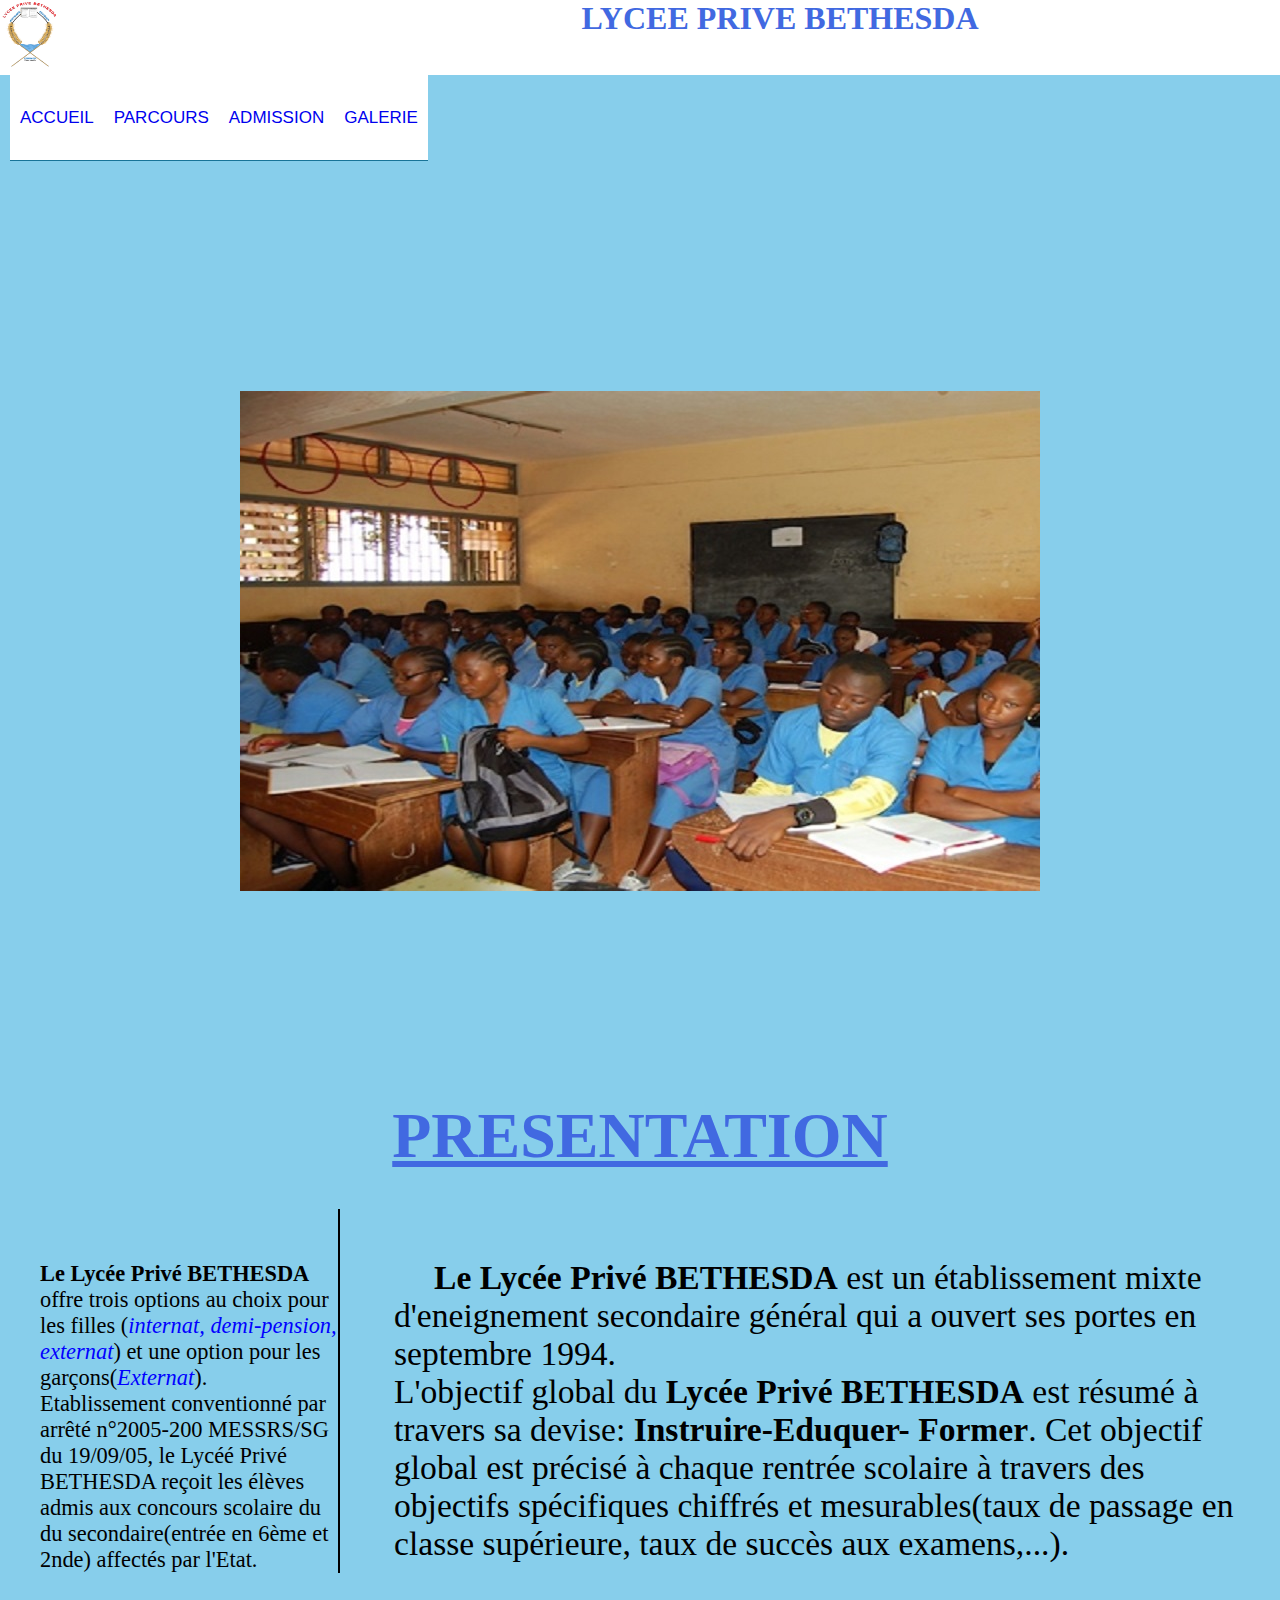
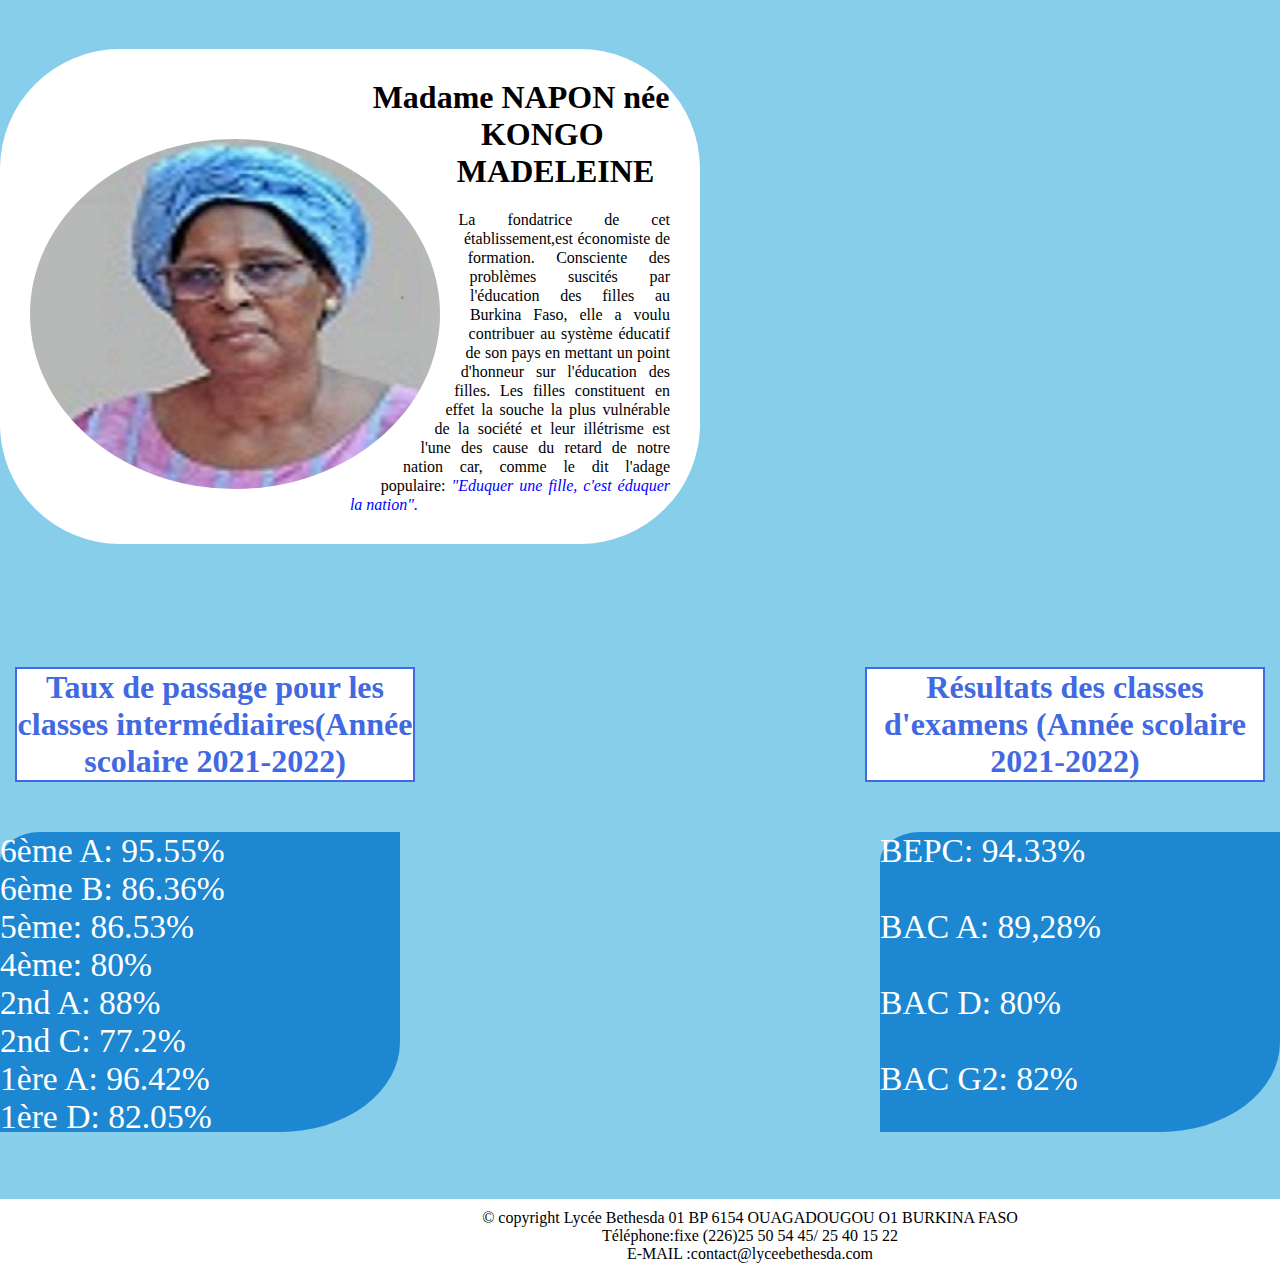
<file: index.html>
<html>
<head><title>Lycee Technique</title>
<link rel="stylesheet" type="text/css" href="parc.css">
<link rel="stylesheet" type="text/css" href="menu.css">
</head>
<body>
 <div>
     <header class="Header">    
                   
                   <div class="logo">
                         <img src="LyceeBet.jpg" alt="logo du Lycee">
                    </div>
                  <div><h1> LYCEE PRIVE BETHESDA</h1>
                  </div>
     </header>
          <nav> <ul id="menu main">
               <li><a href="index.html">ACCUEIL</a></li>
              <li><a href="Parcours.html">PARCOURS</a>
             <ul><li><a href="Physique.html">Génie Civil</a></li>
                  <li><a href="Comptabilite.html">Comptabilité</a></li>
                  <li><a href="Parcours.html">Mathématiques</a></li>
                  <li><a href="Parcours.html">Informatique</a></li>
                  <li><a href="Parcours.html">Sécrétariat</a></li>
                  <li><a href="Parcours.html">Agronomie</a></li>
                  <li><a href="Parcours.html">Agriculture</a></li>
              </ul>
              </li>
              <li><a href="Admission.html">ADMISSION</a></li>
              <li><a href="Galerie-Projet.html">GALERIE</a></li>
           </ul> 
         </nav> <br><br><br><br><br><br> <br><br><br><br><br><br> 
                            <div class="slider">
                            </div>

 <br><br><br><br><br><br>
  <h1 class="present"><u> PRESENTATION </u></h1><br><br>
 <div class="general" style="text-indent:40px">
 <aside class="taille1"><br><br>
      <b>Le Lycée Privé BETHESDA</b> offre trois options au choix pour les filles (<i style="color:blue">internat, demi-pension, externat</i>) et une option pour les garçons(<i style="color:blue">Externat</i>).
      Etablissement conventionné par arrêté n°2005-200 MESSRS/SG du 19/09/05, le Lycéé Privé BETHESDA reçoit les élèves admis aux concours scolaire du
      du secondaire(entrée en 6ème et 2nde) affectés par l'Etat.
   </aside>

    <section class="taille2">
     <b>Le Lycée Privé BETHESDA</b> est un établissement mixte d'eneignement  secondaire général qui a ouvert ses portes  en septembre 1994.<br>
    L'objectif global du <b>Lycée Privé BETHESDA</b> est résumé à travers sa devise: <b>Instruire-Eduquer- Former</b>. Cet objectif global est précisé à chaque rentrée
    scolaire à travers des objectifs spécifiques chiffrés et mesurables(taux de passage en classe supérieure, taux de succès aux examens,...).<br>
    
   </section>
 </div><br><br>
  <div class="container" style="border-radius:120px 120px 120px 120px">
                        <div class="circle"></div>
                        <h1 class="titre"><b>Madame NAPON née KONGO MADELEINE</b></h1>
                        <P class="int">La fondatrice de cet établissement,est économiste de formation. Consciente  des problèmes suscités
                            par l'éducation des filles au Burkina Faso, elle a voulu contribuer au système éducatif de son pays
                            en mettant un point d'honneur sur  l'éducation des filles. Les filles constituent en effet  la souche
                            la plus vulnérable de la société et leur illétrisme est l'une des cause du retard de notre nation car,
                            comme le dit l'adage populaire: <i style="color:blue">"Eduquer une fille, c'est éduquer la nation".</i>
                         </P> 
  </div><br><br><br><br><br><br>
   <div class="divP"><h1 style="border:2px solid"> Taux de passage pour les classes intermédiaires(Année scolaire 2021-2022)</h1></div>
<div class="divR"> <h1 style="border:2px solid"> Résultats des classes d'examens (Année scolaire 2021-2022)</h1></div><br><br><br><br><br><br><br><br><br><br>
   <div class="diva"><ul style="list-style:none"><li>6ème A: 95.55%</li>
             <li>6ème B: 86.36%</li> 
              <li> 5ème: 86.53%</li>
              <li>4ème: 80%</li>
              <li>2nd A: 88%</li>
              <li>2nd C: 77.2%</li>
               <li>1ère A: 96.42%</li>
               <li>1ère D: 82.05%</li>
              </ul>
              </div>
 <div class="divre"><ul style="list-style:none">
             <li>BEPC: 94.33%</li><br> 
              <li>BAC A: 89,28%</li><br>
              <li>BAC D: 80%</li><br>
              <li>BAC G2: 82%</li>
              </ul>
              </div><br><br><br><br><br><br><br><br><br><br><br><br><br><br><br><br><br><br><br><br>
 <div style="background-color:#fff;text-align:center;padding:10px;margin-top:7px;width:1500px;"> © copyright Lycée Bethesda 01 BP 6154 OUAGADOUGOU O1 BURKINA FASO <br>Téléphone:fixe (226)25 50 54 45/ 25 40 15 22<br>
 E-MAIL :contact@lyceebethesda.com</div> 
        </div>
</div>
</body>
</html>
</file>
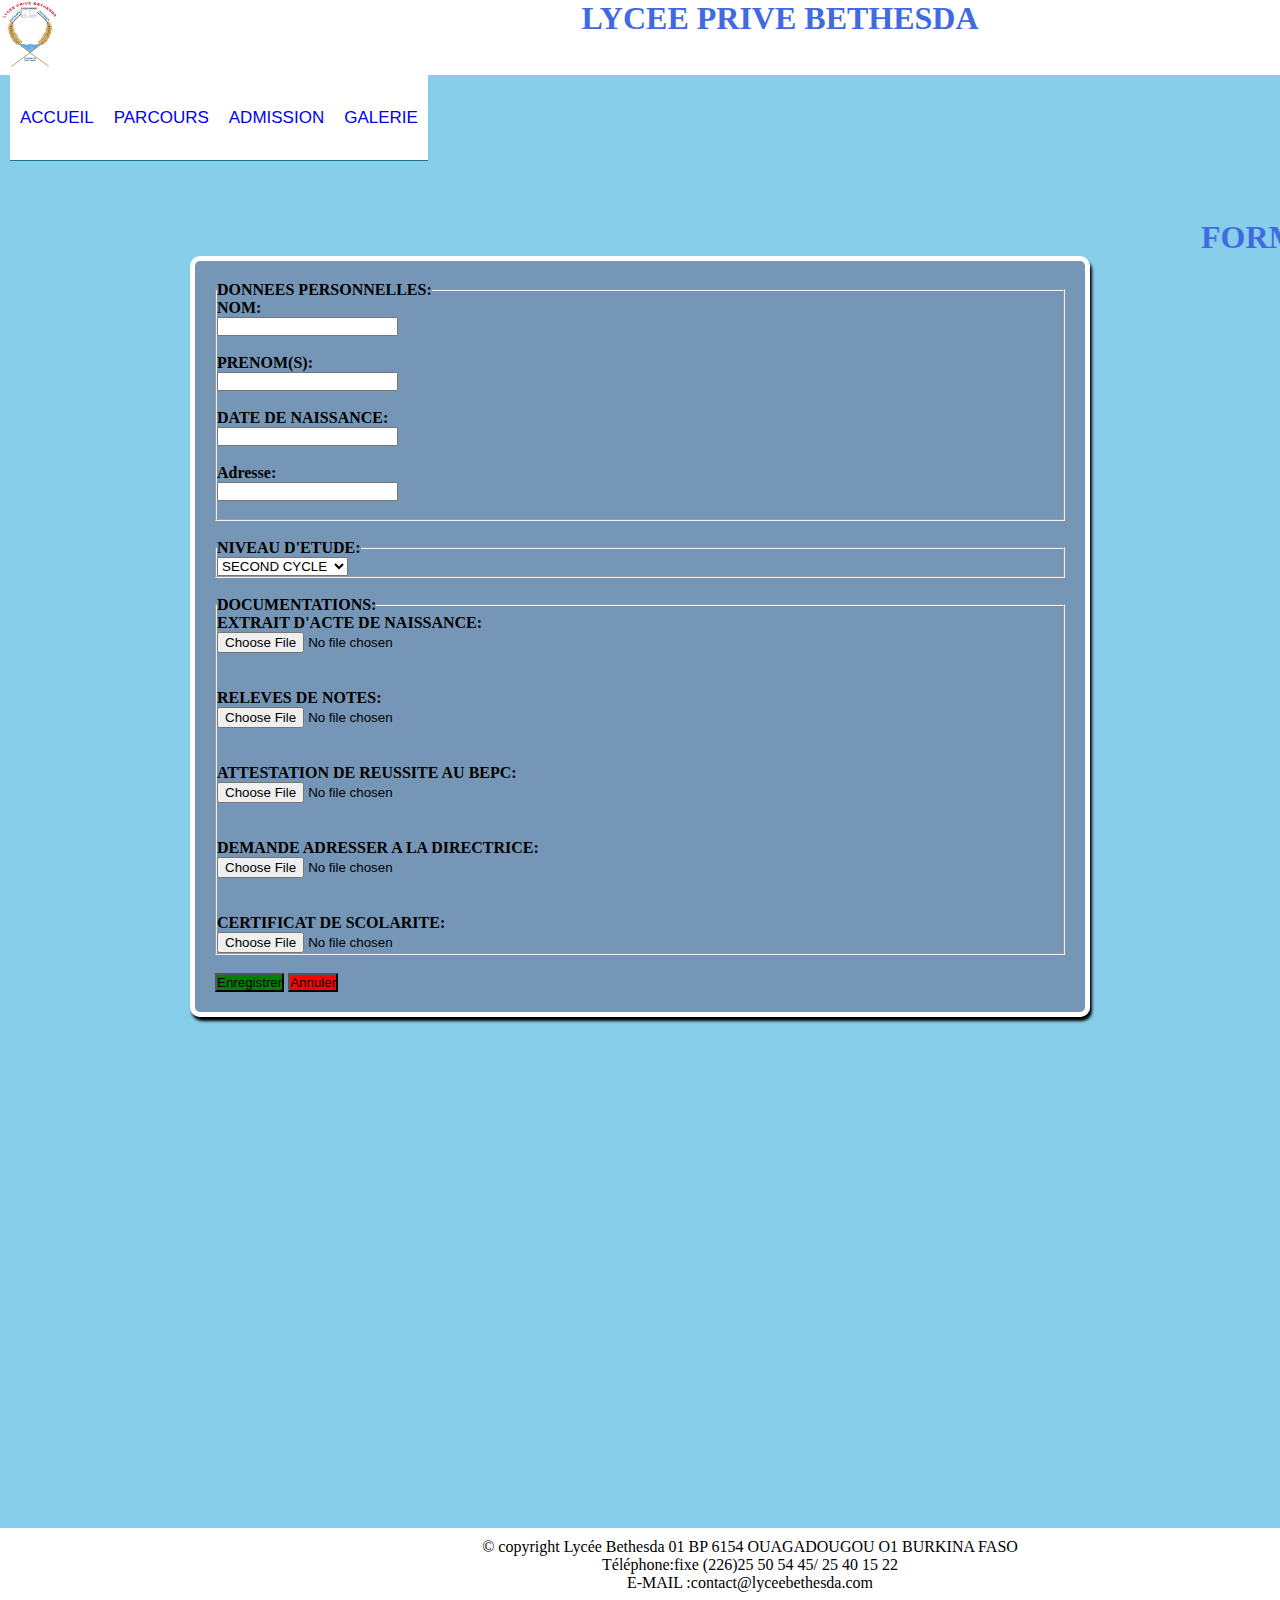
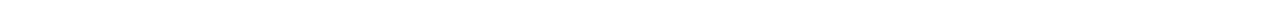
<file: Admission.html>
<html>
   <head><title>Projet_Admission</title>
        <link rel="stylesheet" type="text/css" href="parc.css">
        <link rel="stylesheet" type="text/css" href="menu.css">
        <link rel="stylesheet" type="text/css" href="formProj.css"> 
    </head>
   <body>
        <header class="Header">    
                   <div class="logo">
                         <img src="LyceeBet.jpg" alt="logo du Lycee">
                    </div>
                  <div><h1> LYCEE PRIVE BETHESDA</h1>
                  </div>
     </header>
          <nav> <ul id="menu main">
               <li><a href="index.html">ACCUEIL</a></li>
              <li><a href="Parcours.html">PARCOURS</a>
             <ul><li><a href="Physique.html">Génie Civil</a></li>
                  <li><a href="Comptabilite.html">Comptabilité</a></li>
                  <li><a href="Parcours.html">Mathématiques</a></li>
                  <li><a href="Parcours.html">Informatique</a></li>
                  <li><a href="Parcours.html">Sécrétariat</a></li>
                  <li><a href="Parcours.html">Agronomie</a></li>
                  <li><a href="Parcours.html">Agriculture</a></li>
              </ul>
              </li>
              <li><a href="Admission.html">ADMISSION</a></li>
              <li><a href="Galerie-Projet.html">GALERIE</a></li>
           </ul> 
         </nav><br><br><br><br><br><br><br><br>
        <marquee behavior="alternate"><P><h1>FORMULAIRE D'ADMISSION</h1></P></marquee>
    <div class="page">
   <fieldset>
   <legend><b>DONNEES PERSONNELLES:</b></legend>
   <form action="/action_page php">
   <label for="fname"><b>NOM:</b></label><br>
       <input type="text" id="fname" name="fname" value=""><br><br>
   <label for="fname"><b>PRENOM(S):</b></label><br>
       <input type="text" id="iname" name="iname" value=""><br><br>
   <label for="age"><b>DATE DE NAISSANCE:</b></label><br>
       <input type="text" id="age" name="age" ><br><br>
   <label for="adresse"><b>Adresse:</b></label><br>
       <input type="text" id="adresse" name="adresse" required><br><br> 
   </fieldset></br>
   <fieldset>
   <legend><b>NIVEAU D'ETUDE:</b></legend>
   <form action="/action_page php">
    <select size=1 name="choix"> <!--select size=1 name="choix" multiple-->
       <OPTION selected>PRIMAIRE</OPTION>
       <OPTION selected>PREMIER CYCLE</OPTION>
       <OPTION selected>SECOND CYCLE</OPTION>
       </select>
   </fieldset></br>
 <fieldset>
   <legend><b>DOCUMENTATIONS:</b></legend>
   <form >
 <label for="fname"><b>EXTRAIT D'ACTE DE NAISSANCE:</b></label>
       <br> <input type="file" accept="fichier pdf "/><br><br><br>
 <label for="fname"><b>RELEVES DE NOTES:</b></label>
      <br><input type="file" accept="fichier pdf "/><br><br><br>
 <label for="fname"><b>ATTESTATION DE REUSSITE AU BEPC:</b></label>
      <br><input type="file" accept="fichier pdf "/><br><br><br>
 <label for="fname"><b>DEMANDE ADRESSER A LA DIRECTRICE:</b></label>
       <br><input type="file" accept="fichier pdf "/><br><br><br>
 <label for="fname"><b>CERTIFICAT DE SCOLARITE:</b></label>
       <br> <input type="file" accept="fichier pdf "/><br>
   </fieldset></br>
   <input type="submit" value="Enregistrer" style="background-color:green">

          <input type="reset" value="Annuler" style="background-color:red">
   </form>
    </div><br><br><br><br><br><br><br><br><br><br> <br><br><br><br><br><br><br><br><br> <br><br><br><br><br><br><br><br><br> 
<div style="background-color:#fff;text-align:center;padding:10px;margin-top:7px;width:1500px;"> © copyright Lycée Bethesda 01 BP 6154 OUAGADOUGOU O1 BURKINA FASO <br>Téléphone:fixe (226)25 50 54 45/ 25 40 15 22<br>
 E-MAIL :contact@lyceebethesda.com</div>
   </body>
</html>
</file>
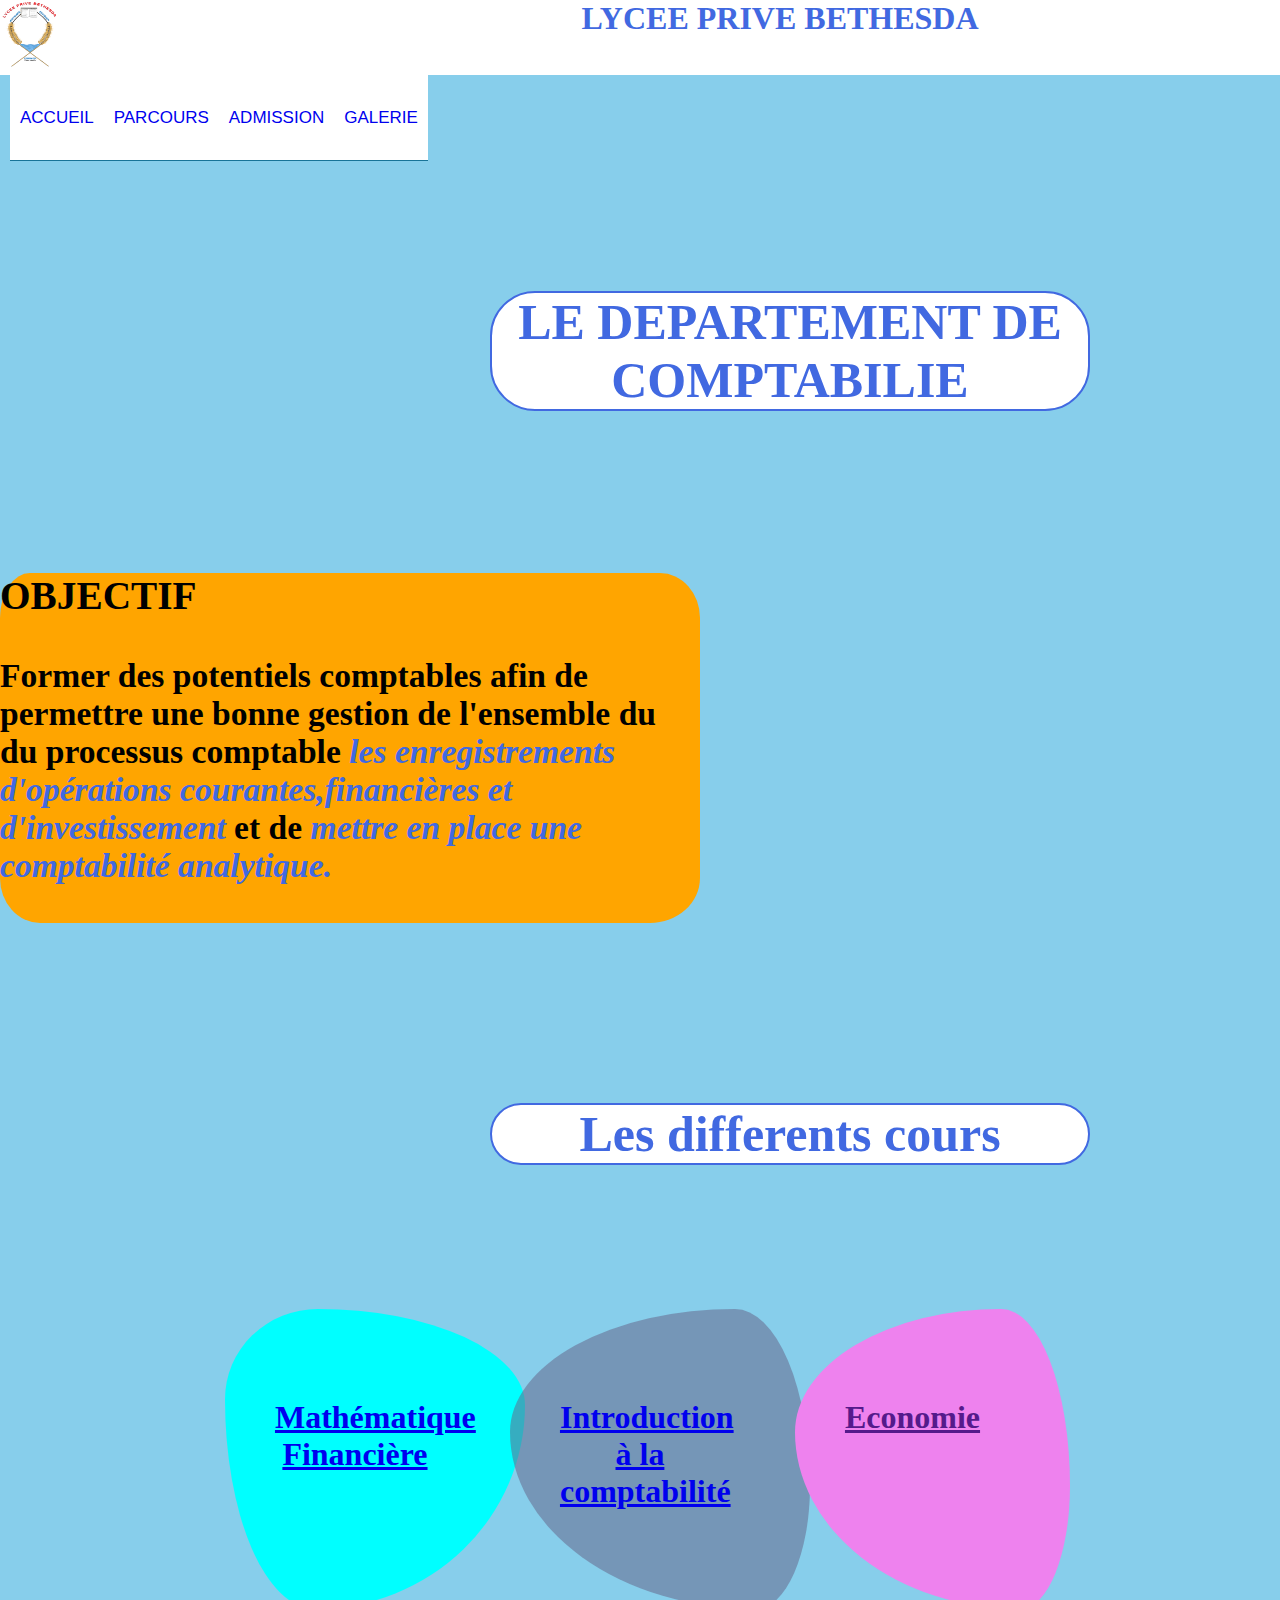
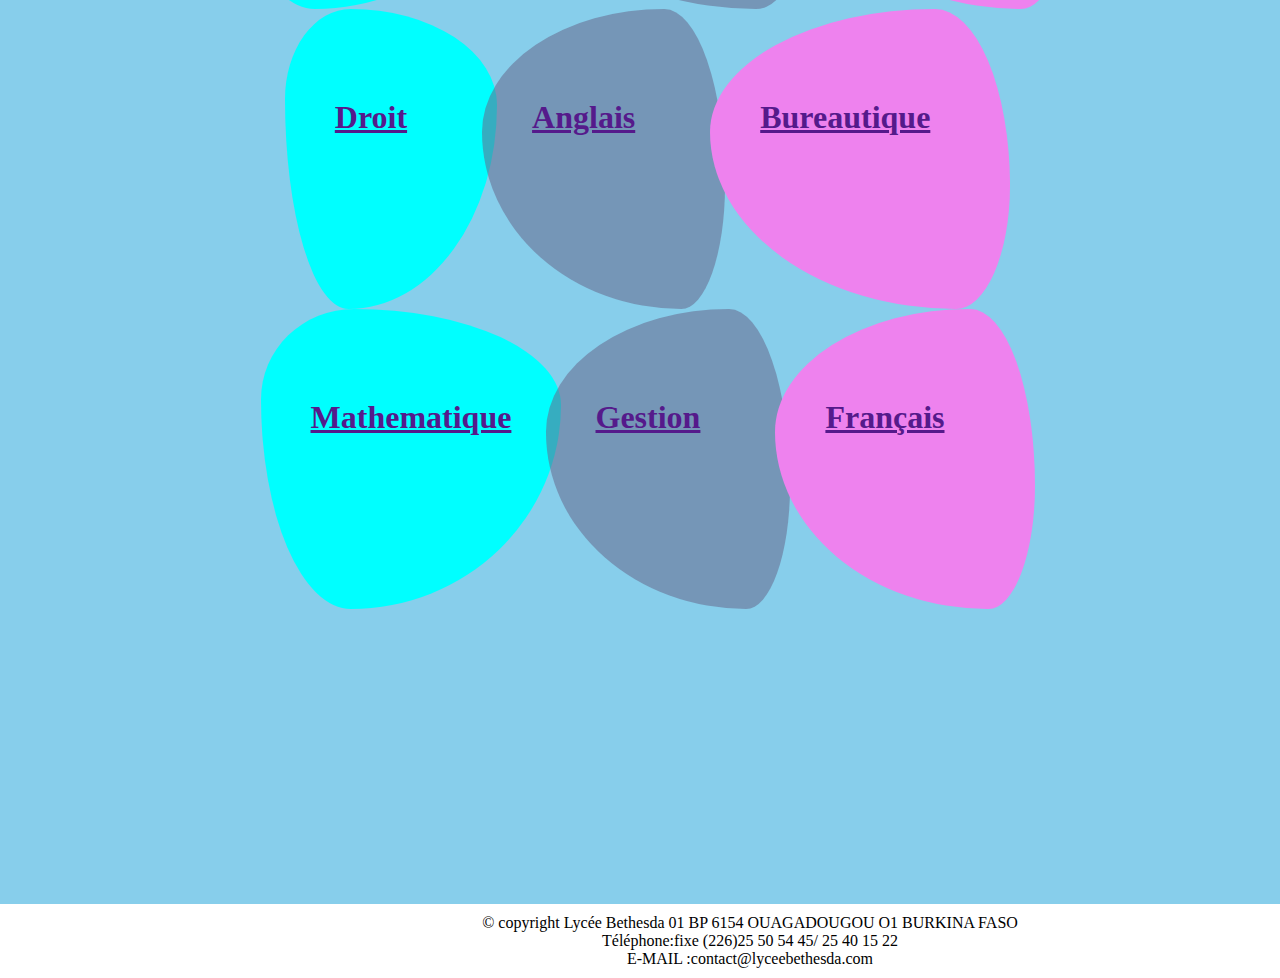
<file: Comptabilite.html>
<html>
<head><title>Comptabilite_Projet</title>
<link rel="stylesheet" type="text/css" href="parc.css">
<link rel="stylesheet" type="text/css" href="menu.css">
<link rel="stylesheet" type="text/css" href="Compta.css">
</head>
<body>
<div >
     <header class="Header">    
                   
                   <div class="logo">
                         <img src="LyceeBet.jpg" alt="logo du Lycee">
                    </div>
                  <div><h1> LYCEE PRIVE BETHESDA</h1>
                  </div>
     </header>
          <nav> <ul id="menu main">
               <li><a href="index.html">ACCUEIL</a></li>
              <li><a href="Parcours.html">PARCOURS</a>
             <ul><li><a href="Physique.html">Génie Civil</a></li>
                  <li><a href="Comptabilite.html">Comptabilité</a></li>
                  <li><a href="Parcours.html">Mathématiques</a></li>
                  <li><a href="Parcours.html">Informatique</a></li>
                  <li><a href="Parcours.html">Sécrétariat</a></li>
                  <li><a href="Parcours.html">Agronomie</a></li>
                  <li><a href="Parcours.html">Agriculture</a></li>
              </ul>
              </li>
              <li><a href="Admission.html">ADMISSION</a></li>
              <li><a href="Galerie-Projet.html">GALERIE</a></li>
           </ul> 
         </nav>
       <br><br><br><br><br><br><br><br><br><br><br><br>
      
        <div class="div1"> <h1 class="Civil" style="border: 2px solid">LE DEPARTEMENT DE COMPTABILIE</h1> 
       </div><br><br><br><br><br><br><br><br><br>
        <div class="archi">  <h3> OBJECTIF </h3>  <br> 
               <P>  <b> Former des potentiels comptables afin de permettre une bonne gestion de l'ensemble du
                     du processus comptable <i>les enregistrements d'opérations courantes,financières et d'investissement</i>   et de
                     <i>mettre en place une comptabilité analytique.</i></b> </P>  
         </div>  <br><br><br><br><br><br><br><br><br><br>
        <div class="div1"> <h1 class="Civil" style="border: 2px solid">Les differents cours</h1><br><br><br><br><br><br><br><br> 
      <div class="divCer">  <div class="cercle c1">
          <P> <h1> <b>  <a href="Mathfine.pdf"title="cliquer pour acceder au cours">Mathématique Financière</h1> </b>  
                  </a></P> 
       </div> 
       <div class="cercle c2"> 
         <P> <h1><b> 
              <a href="introcompta.pdf" title="cliquer pour acceder au cours">Introduction à la comptabilité </h1> </b></a> </P>  
       </div>
        <div class="cercle c3">
          <P> <h1> <b>  <a href=""title="cliquer pour acceder au cours">Economie</h1> </b>  
                  </a></P> 
    </div>  </div> 
       <div class="divCer">  <div class="cercle c1"> 
         <P> <h1><b> 
              <a href="" title="cliquer pour acceder au cours">Droit </h1> </b></a> </P>  
       </div>
        <div class="cercle c2">
          <P> <h1> <b>  <a href="" title="cliquer pour acceder au cours">Anglais</h1> </b>  
                  </a></P> 
       </div> 
       <div class="cercle c3"> 
         <P> <h1><b> 
              <a href="" title="cliquer pour acceder au cours">Bureautique </h1> </b></a> </P>  
      </div>  </div>
        <div class="divCer"><div class="cercle c1">
          <P> <h1> <b>  <a href=""title="cliquer pour télécharger le cours">Mathematique</h1> </b>  
                  </a></P> 
       </div> 
       <div class="cercle c2"> 
         <P> <h1><b> 
              <a href="" title="cliquer pour télécharger le cours">Gestion </h1> </b></a> </P>  
       </div>
        <div class="cercle c3"> 
         <P> <h1><b> 
              <a href="" title="cliquer pour télécharger le cours">Français </h1> </b></a> </P>  
       </div>
     </div> 
</div><br><br><br><br><br><br><br><br><br><br><br><br><br><br><br><br>
<div style="background-color:#fff;text-align:center;padding:10px;margin-top:7px;width:1500px;"> © copyright Lycée Bethesda 01 BP 6154 OUAGADOUGOU O1 BURKINA FASO <br>Téléphone:fixe (226)25 50 54 45/ 25 40 15 22<br>
 E-MAIL :contact@lyceebethesda.com</div> 
        </div>
</body>
</html>
</file>
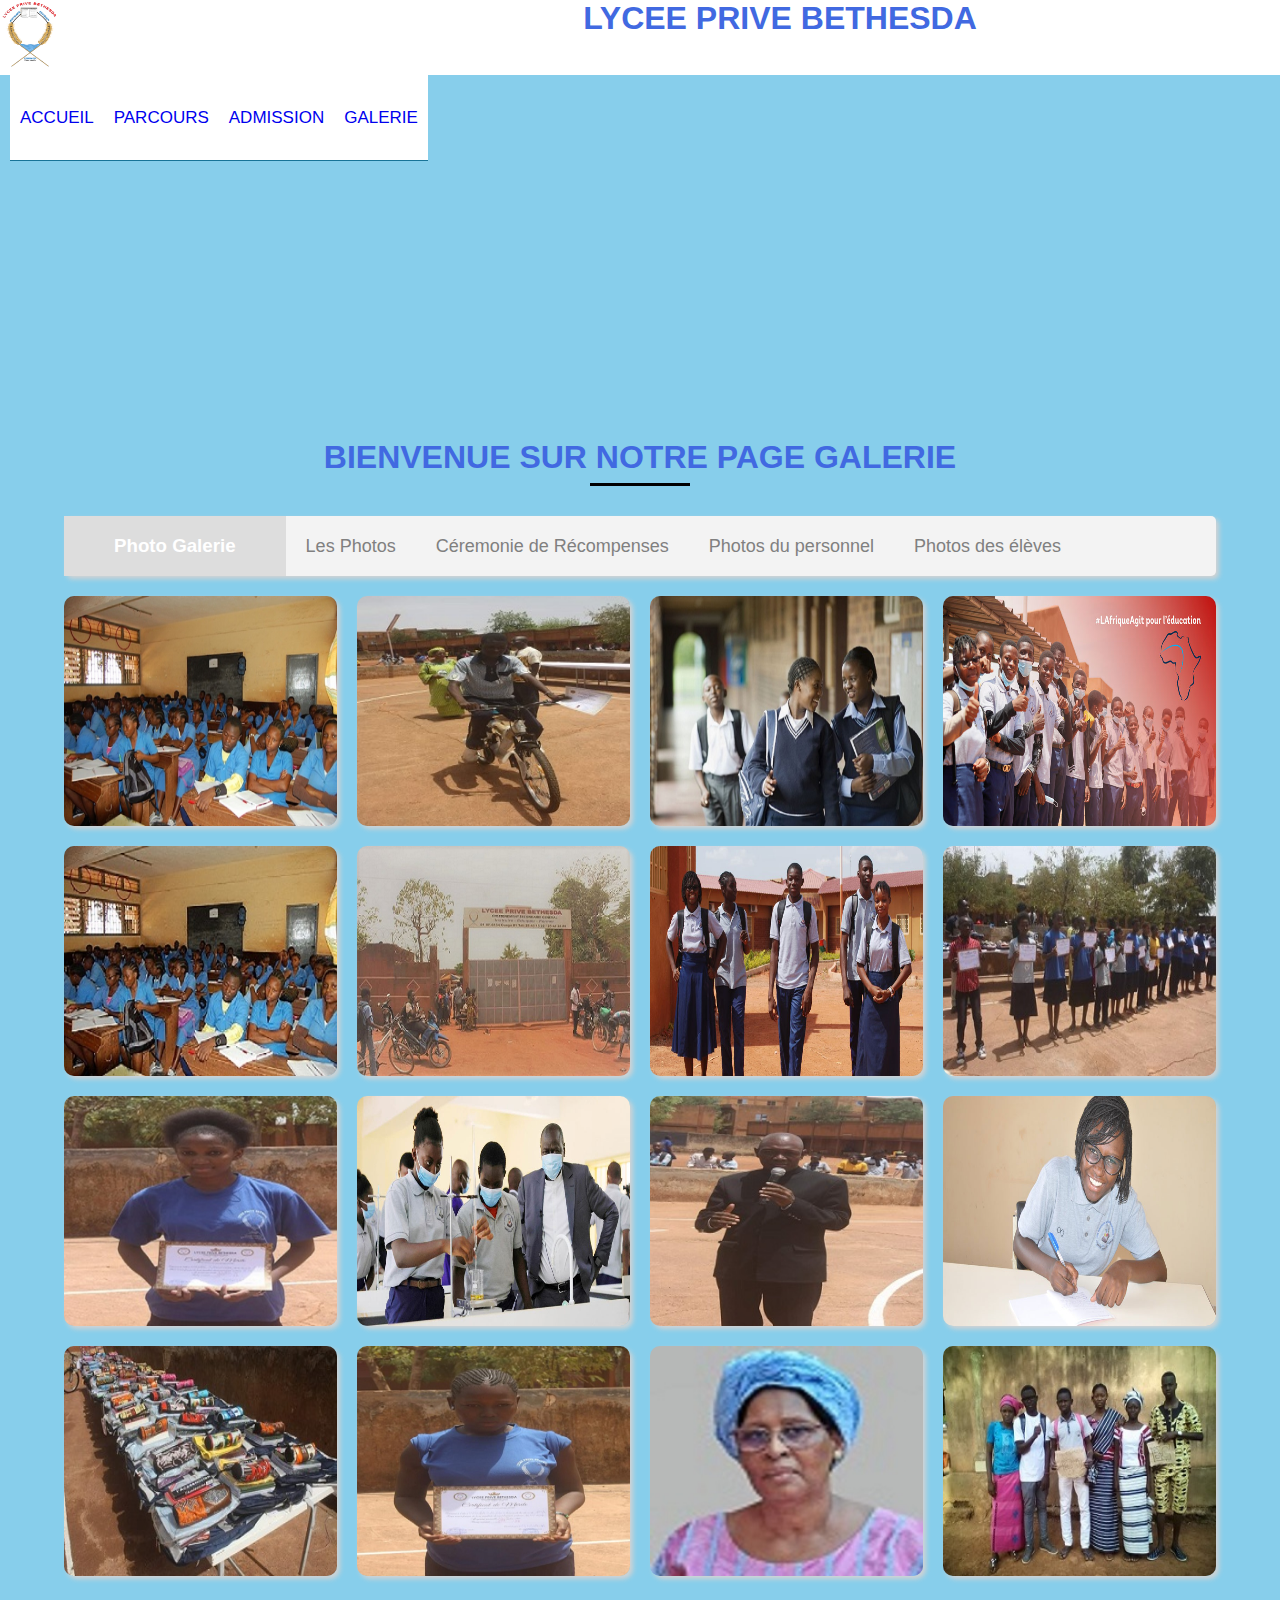
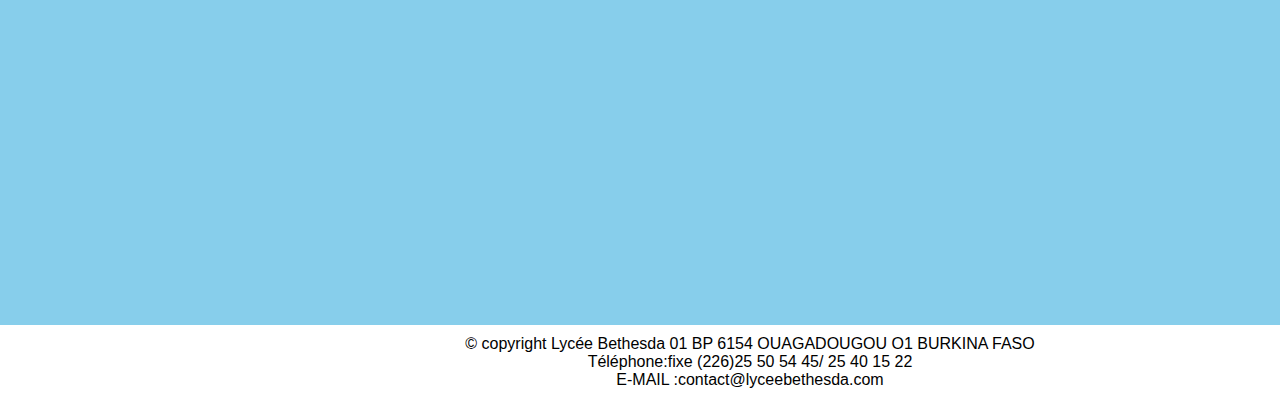
<file: Galerie-Projet.html>
<html>
<head><title>Galerie_Projet_Lycée</title>
<link rel="stylesheet" type="text/css" href="Gal.css">
<link rel="stylesheet" type="text/css" href="parc.css">
<link rel="stylesheet" type="text/css" href="menu.css">
</head>
<body>
 <div>
     <header class="Header">    
                   
                   <div class="logo">
                         <img src="LyceeBet.jpg" alt="logo du Lycee">
                    </div>
                  <div><h1 style="margin:0 0"> LYCEE PRIVE BETHESDA</h1>
                  </div>
     </header>
          <nav> <ul id="menu main">
               <li><a href="index.html">ACCUEIL</a></li>
              <li><a href="Parcours.html">PARCOURS</a>
             <ul><li><a href="Physique.html">Génie Civil</a></li>
                  <li><a href="Comptabilite.html">Comptabilité</a></li>
                  <li><a href="Parcours.html">Mathématiques</a></li>
                  <li><a href="Parcours.html">Informatique</a></li>
                  <li><a href="Parcours.html">Sécrétariat</a></li>
                  <li><a href="Parcours.html">Agronomie</a></li>
                  <li><a href="Parcours.html">Agriculture</a></li>
              </ul>
              </li>
              <li><a href="Admission.html">ADMISSION</a></li>
              <li><a href="Galerie-Projet.html">GALERIE</a></li>
           </ul> 
         </nav><br><br><br><br><br><br><br><br><br><br><br><br><br><br><br><br><br><br>

           <div><input type="radio" name=Photos" id="check1" checked>
          <input type="radio" name=Photos" id="check2">
          <input type="radio" name=Photos" id="check3">
          <input type="radio" name=Photos" id="check4">
          <div class="contient">
                   <h1 class="TitGal"> BIENVENUE SUR NOTRE PAGE GALERIE </h1>
                   <div class="top-content">
                   <h3> Photo Galerie </h3>
                   <label for="check1"> Les Photos </label>
                   <label for="check2"> Céremonie de Récompenses </label>
                   <label for="check3"> Photos du personnel</label>
                   <label for="check4"> Photos des élèves</label>
                   </div>
                   <div class="photo-galerie">
                        <div class="pic place">
                             <img src="eleves.jpg">
                        </div>
                        <div class="pic family">
                             <img src="IMG7.jpg">
                        </div>
                         <div class="pic child">
                             <img src="Scolaire.jpg">
                        </div>
                        <div class="pic place">
                             <img src="IMG2.jpg">
                        </div>
                        <div class="pic family">
                             <img src="IMG8.jpg">
                        </div>
                         <div class="pic place">
                             <img src="Entree.jpg">
                        </div>
                        <div class="pic place">
                             <img src="IMG4.jpg">
                        </div>
                        <div class="pic family">
                             <img src="IMG14.jpg">
                        </div>
                         <div class="pic family">
                             <img src="IMG12.jpg">
                        </div>
                        <div class="pic place">
                             <img src="IMG5.jpg">
                        </div>
                         <div class="pic family">
                             <img src="IMG10.jpg">
                        </div>
                         <div class="pic child">
                             <img src="IMG3.jpg">
                        </div>
                        <div class="pic place">
                             <img src="IMG6.jpg">
                        </div>
                        <div class="pic family">
                             <img src="IMG13.jpg">
                        </div>
                         <div class="pic child">
                             <img src="IMG15.jpg">
                        </div>
                        <div class="pic place">
                             <img src="IMG11.jpg">
                   </div>
         </div>
 </div> <br><br><br><br><br><br><br><br><br><br><br><br><br><br><br><br><br><br><br></div> 
 <div style="background-color:#fff;text-align:center;padding:10px;margin-top:7px;width:1500px;"> © copyright Lycée Bethesda 01 BP 6154 OUAGADOUGOU O1 BURKINA FASO <br>Téléphone:fixe (226)25 50 54 45/ 25 40 15 22<br>
 E-MAIL :contact@lyceebethesda.com</div> 

</body>
</html>
</file>
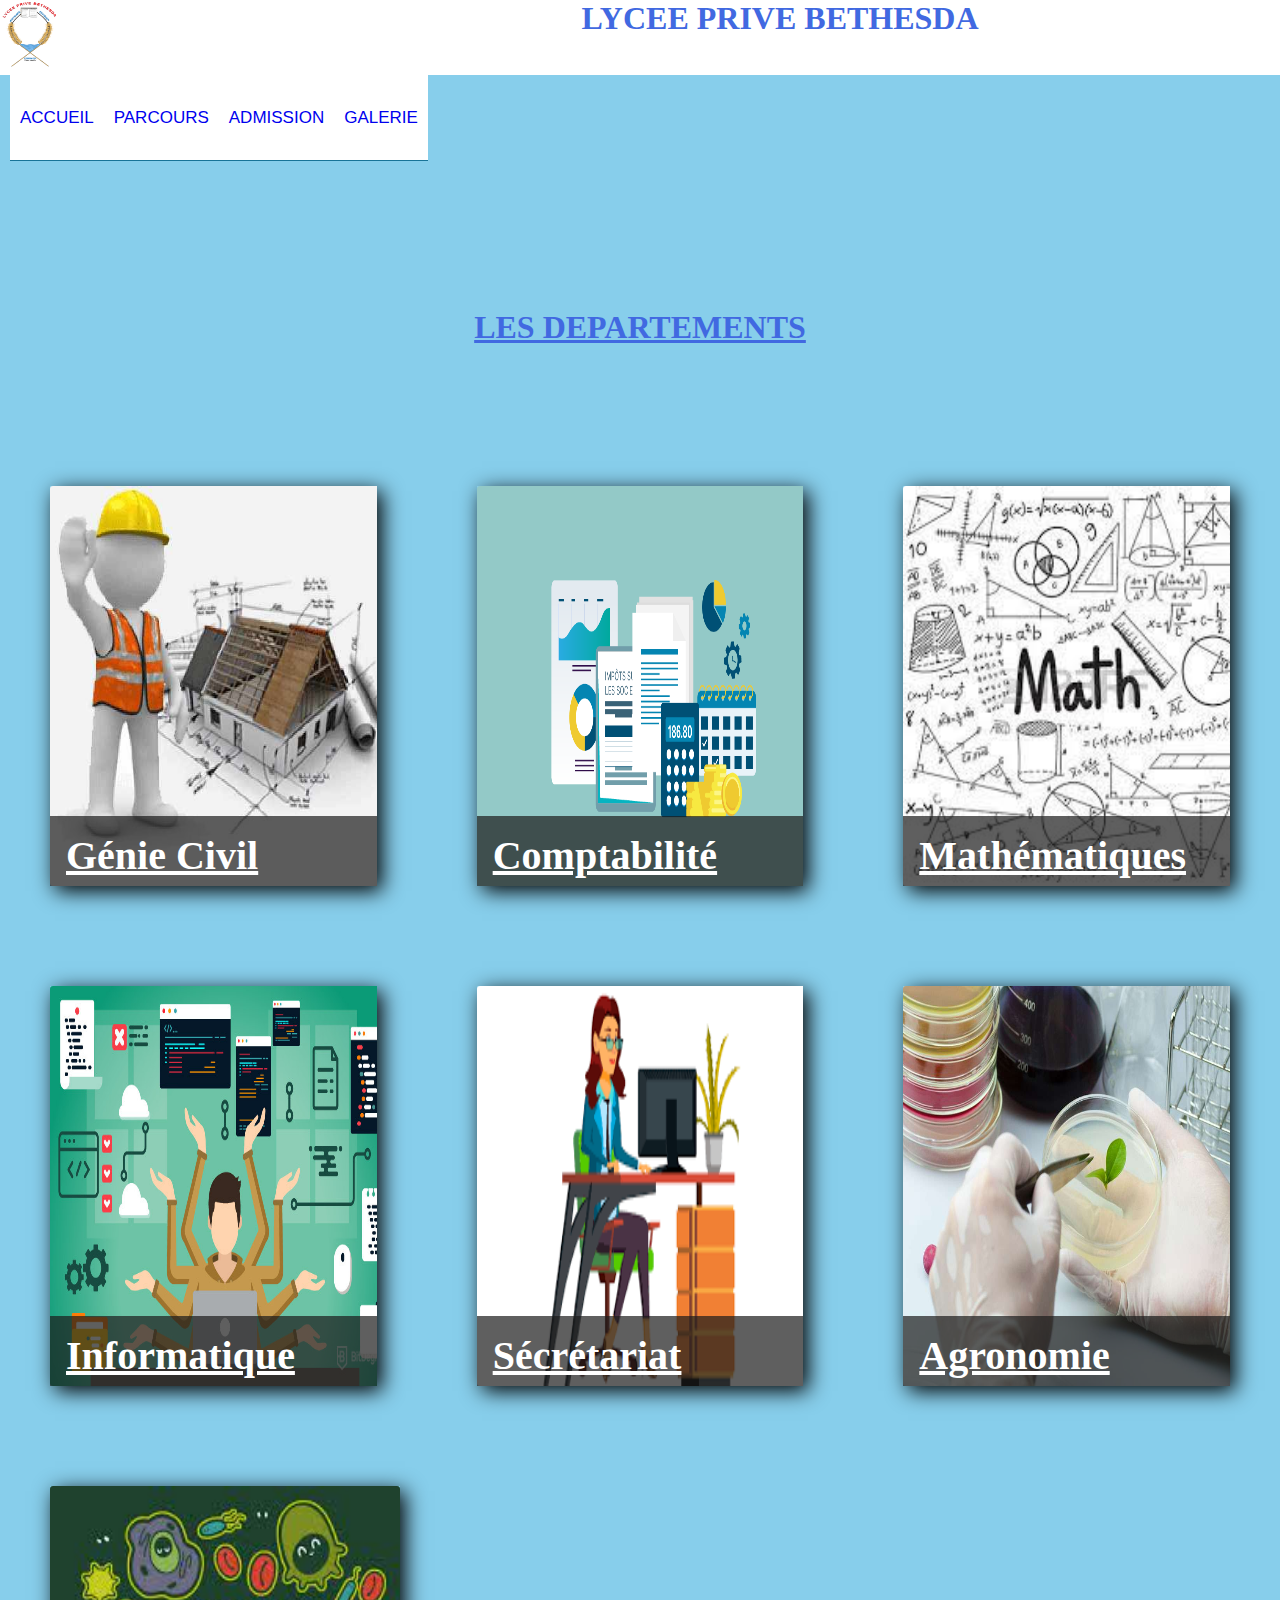
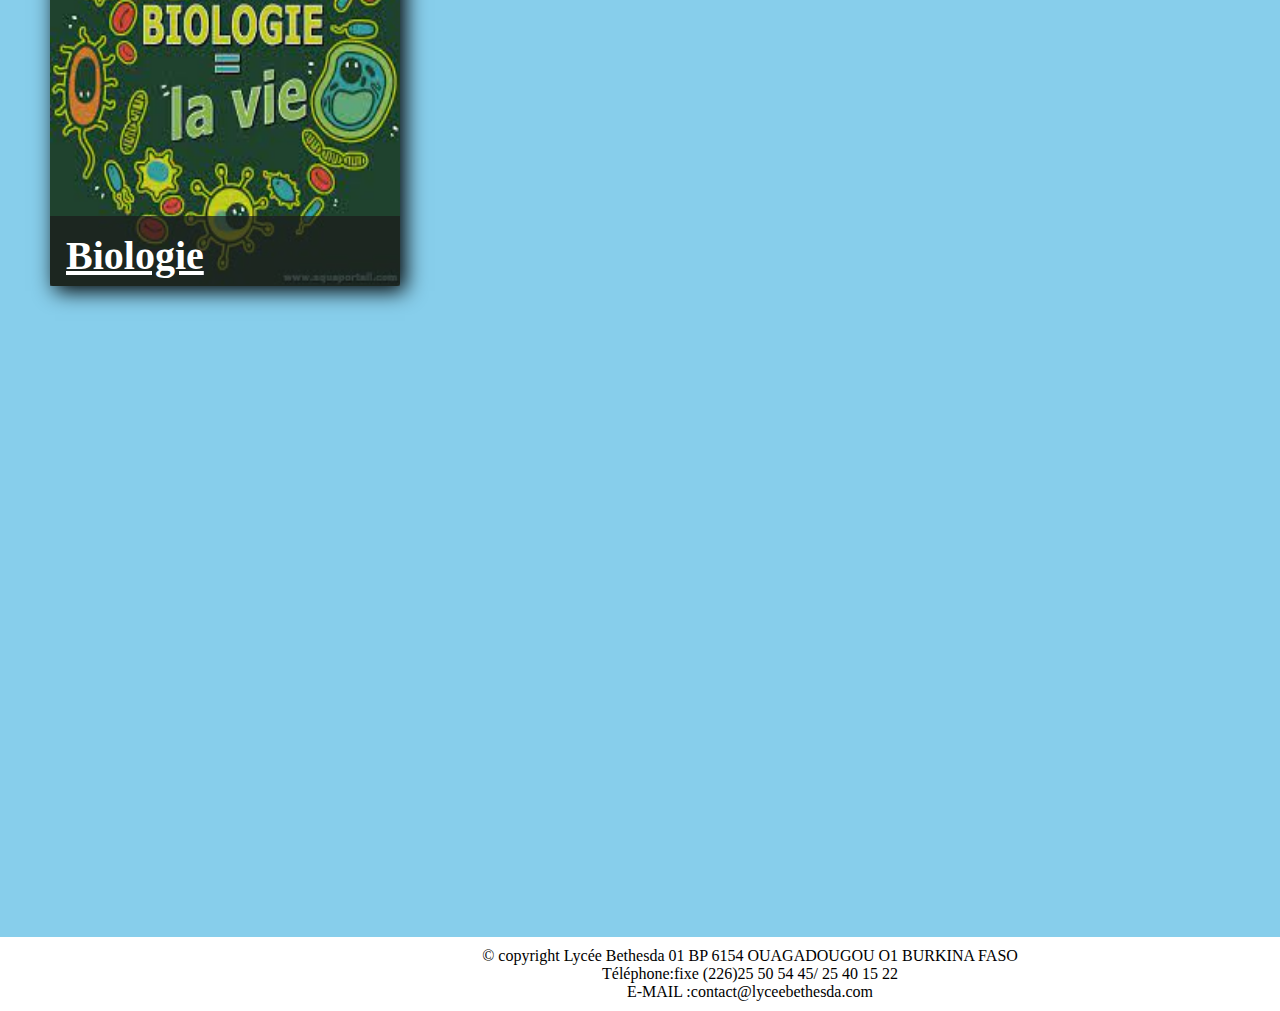
<file: Parcours.html>
<html>
<head><title>Parcours-Projet</title>
<link rel="stylesheet" type="text/css" href="parc.css">
<link rel="stylesheet" type="text/css" href="menu.css">
<style>
      
</style>
</head>
   <header class="Header">    
                   
                   <div class="logo">
                         <img src="LyceeBet.jpg" alt="logo du Lycee">
                    </div>
                  <div><h1> LYCEE PRIVE BETHESDA</h1>
                  </div>
     </header>
          <nav> <ul id="menu main">
               <li><a href="index.html">ACCUEIL</a></li>
              <li><a href="Parcours.html">PARCOURS</a>
             <ul><li><a href="Physique.html">Génie Civil</a></li>
                  <li><a href="Comptabilite.html">Comptabilité</a></li>
                  <li><a href="Parcours.html">Mathématiques</a></li>
                  <li><a href="Parcours.html">Informatique</a></li>
                  <li><a href="Parcours.html">Sécrétariat</a></li>
                  <li><a href="Parcours.html">Agronomie</a></li>
                  <li><a href="Parcours.html">Agriculture</a></li>
              </ul>
              </li>
              <li><a href="Admission.html">ADMISSION</a></li>
              <li><a href="Galerie-Projet.html">GALERIE</a></li>
           </ul> 
         </nav>
        <br><br><br><br><br><br><br><br><br><br><br><br><br>
       <div><h1> <u> LES DEPARTEMENTS</h1></u></div> <br><br><br><br><br>
       <div class="cont">
               <div class="card">
                   <img id="im1" src="Civil.jpg" alt="Génie civil">
                      <div class="intro">
                            <h3 class="hcar" title="Cliquer ici pour acceder à la page"><a href="Physique.html" style="color:white">Génie Civil</a></h3><br>
                             <P class="Pcar"> 
                                             
                                </P>
    </div>        
  </div>
  <div class="card">
                   <img id="im1" src="Compta1.png" alt="Comptabilite">
                      <div class="intro">
                            <h3 class="hcar" title="Cliquer ici pour acceder à la page"><a href="Comptabilite.html" style="color:white">Comptabilité </a></h3><br>
                             <P class="Pcar">
                                           
                               </P>
    </div>        
  </div>
  <div class="card">
                   <img id="im1" src="Math.jpeg" alt="Mathematiques">
                      <div class="intro">
                            <h3 class="hcar" title="Cliquer ici pour acceder à la page"><a href="" style="color:white">Mathématiques </a></h3><br> 
                             <P class="Pcar"> 
                                            
                                </P>
    </div>        
  </div>
</div>
 <div class="cont"> <div class="card">
                   <img id="im1" src="Inform.jpg" alt="Informatique">
                      <div class="intro">
                            <h3 class="hcar"  title="Cliquer ici pour acceder à la page"><a href="" style="color:white">Informatique</a></h3><br> 
                             <P class="Pcar">
                                             
                                </P>
    </div>        
  </div>
  <div class="card">
                   <img id="im1" src="Secreta.png" alt="scolaire">
                      <div class="intro">
                            <h3 class="hcar" title="Cliquer ici pour acceder à la page"><a href="" style="color:white">Sécrétariat </a></h3><br>
                             <P class="Pcar"> 
                                            
                               </P>
    </div>        
  </div>
 <div class="card">
                   <img id="im1" src="agronome.jpg" alt="Agronomie">
                      <div class="intro">
                            <h3 class="hcar" title="Cliquer ici pour acceder à la page"><a href="" style="color:white">Agronomie </a></h3><br>
                             <P class="Pcar">  
                                            
                                </P>
   </div>
  </div>
  </div>
   <div class="cont"> 
     <div class="card">
                   <img id="im1" src="Bio.jpeg" alt="scolaire">
                      <div class="intro">
                            <h3 class="hcar" title="Cliquer ici pour acceder à la page"><a href="" style="color:white">Biologie </a></h3><br>
                             <P class="Pcar"> 
                                           
                                </P>
       </div>
    </div>
   </div><br><br><br><br><br><br><br><br><br><br><br><br><br><br><br><br><br><br><br></div><br><br><br><br><br><br><br><br><br><br><br><br><br><br>
<div style="background-color:#fff;text-align:center;padding:10px;margin-top:7px;width:1500px;"> © copyright Lycée Bethesda 01 BP 6154 OUAGADOUGOU O1 BURKINA FASO <br>Téléphone:fixe (226)25 50 54 45/ 25 40 15 22<br>
 E-MAIL :contact@lyceebethesda.com</div>      
</body>
</html>
</file>
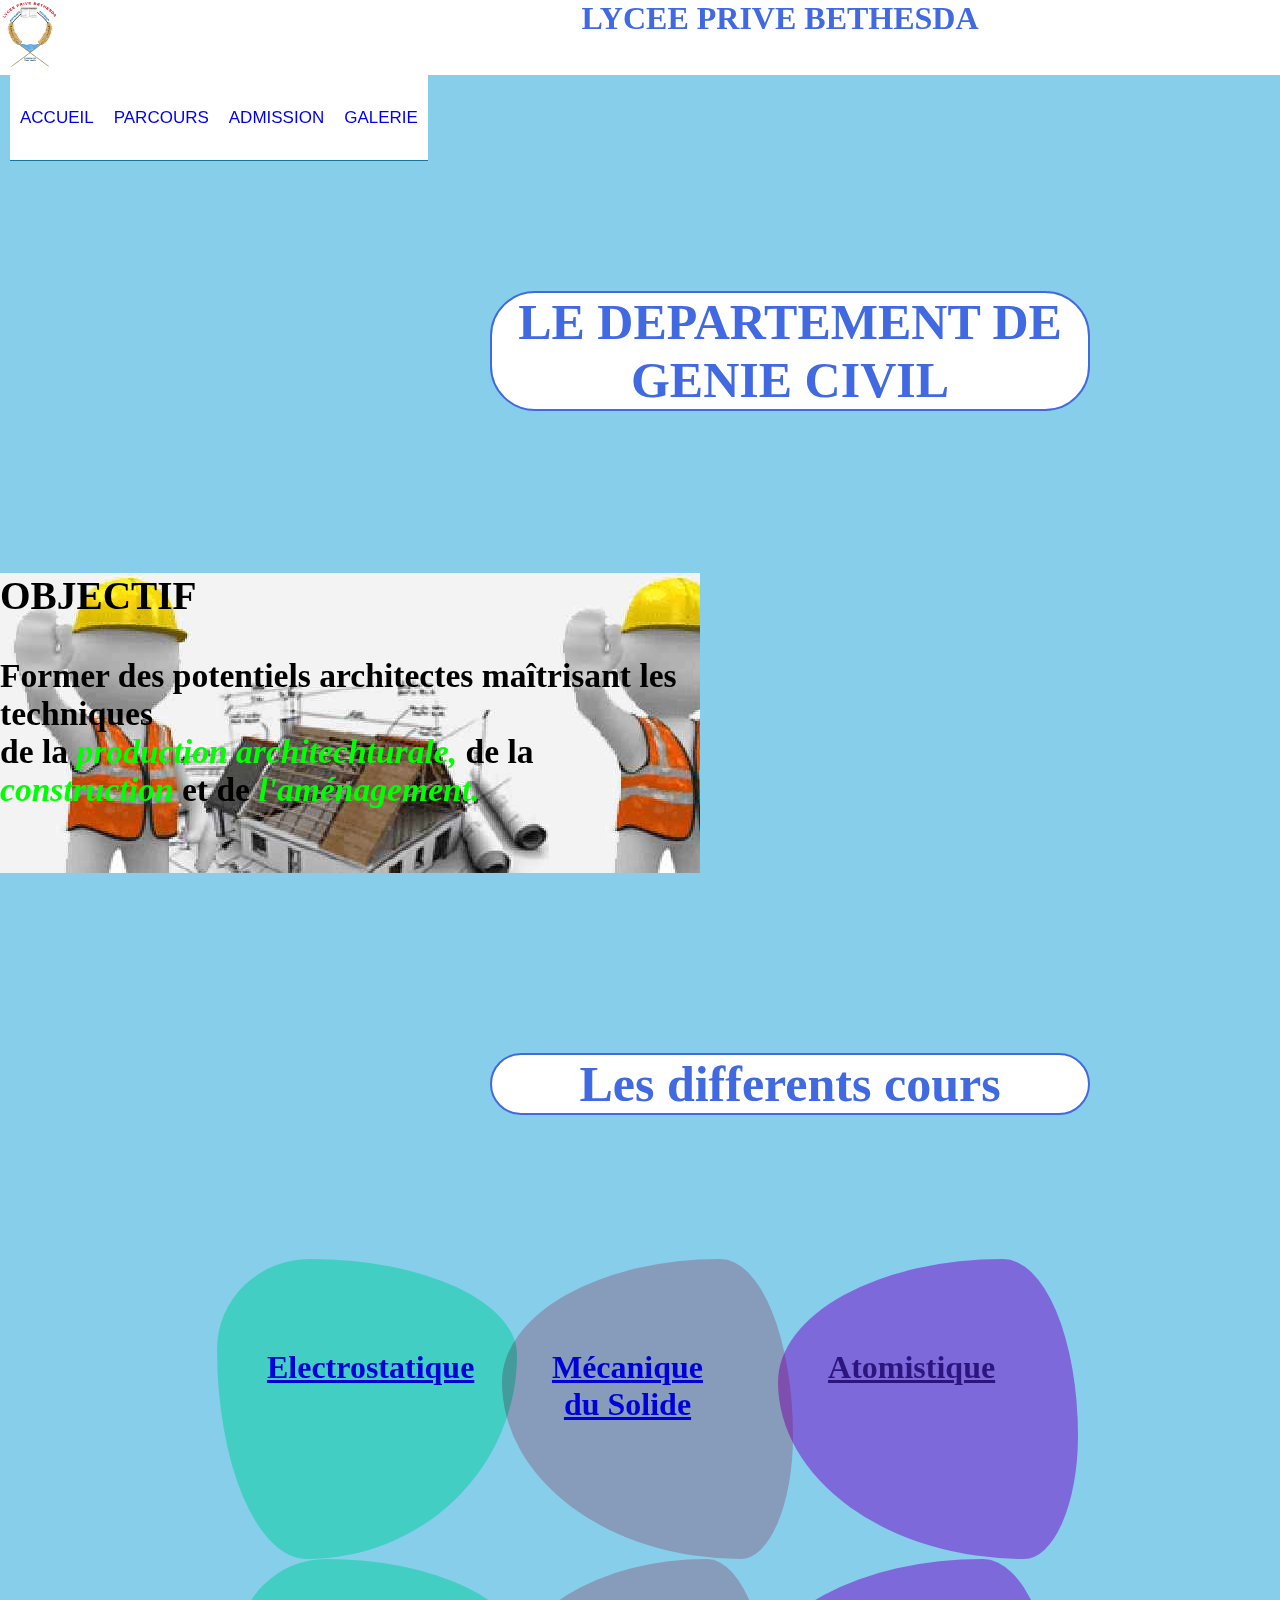
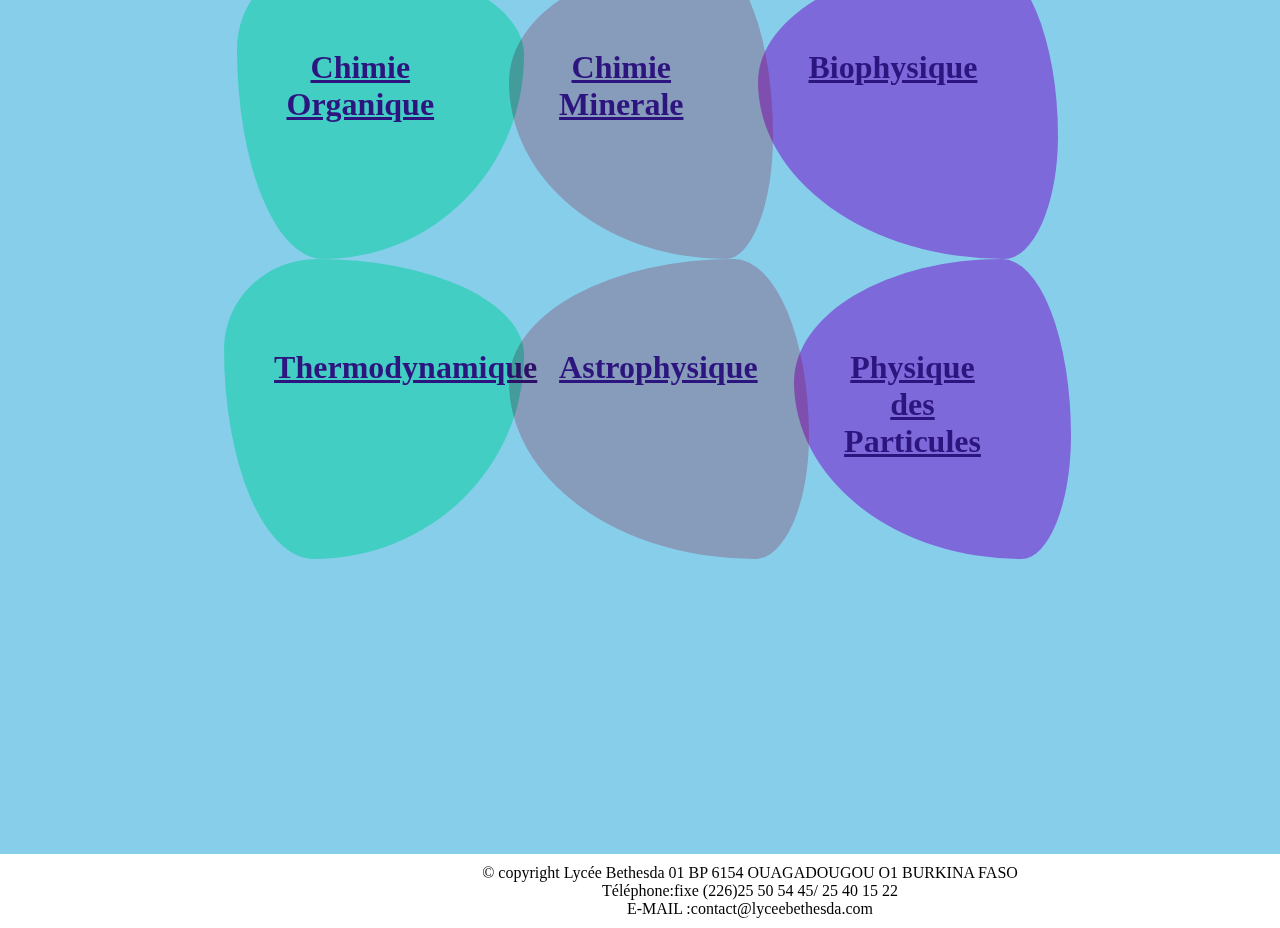
<file: Physique.html>
<html>
<head><title>Physique_Projet</title>
<link rel="stylesheet" type="text/css" href="parc.css">
<link rel="stylesheet" type="text/css" href="menu.css">
<link rel="stylesheet" type="text/css" href="Genie.css">
</head>
<body>
<div >
     <header class="Header">    
                   
                   <div class="logo">
                         <img src="LyceeBet.jpg" alt="logo du Lycee">
                    </div>
                  <div><h1> LYCEE PRIVE BETHESDA</h1>
                  </div>
     </header>
          <nav> <ul id="menu main">
               <li><a href="index.html">ACCUEIL</a></li>
              <li><a href="Parcours.html">PARCOURS</a>
             <ul><li><a href="Physique.html">Génie Civil</a></li>
                  <li><a href="Comptabilite.html">Comptabilité</a></li>
                  <li><a href="Parcours.html">Mathématiques</a></li>
                  <li><a href="Parcours.html">Informatique</a></li>
                  <li><a href="Parcours.html">Sécrétariat</a></li>
                  <li><a href="Parcours.html">Agronomie</a></li>
                  <li><a href="Parcours.html">Agriculture</a></li>
              </ul>
              </li>
              <li><a href="Admission.html">ADMISSION</a></li>
              <li><a href="Galerie-Projet.html">GALERIE</a></li>
           </ul> 
         </nav>
       <br><br><br><br><br><br><br><br><br><br><br><br>
        <div class="div1"> <h1 class="Civil" style="border: 2px solid">LE DEPARTEMENT DE GENIE CIVIL </h1> 
       </div><br><br><br><br><br><br><br><br><br>
        <div class="archi">  <h3> OBJECTIF </h3>  <br> 
               <P>  <b> Former des potentiels architectes maîtrisant les techniques<br> 
                     de la  <i>production architechturale,  </i> de la <i>construction</i>   et de
                     <i>l'aménagement.</i></b> </P>  
         </div>  <br><br><br><br><br><br><br><br><br><br>
        <div class="div1"> <h1 class="Civil" style="border: 2px solid">Les differents cours </h1> <br><br><br><br><br><br><br><br>
      <div class="divCer">
      <div class="cercle c1">
          <P> <h1> <b>  <a href="electrostatique.pdf"title="cliquer pour acceder au cours">Electrostatique </h1> </b>  
                  </a></P> 
       </div> 
       <div class="cercle c2"> 
         <P> <h1><b> 
              <a href="meca_solide.pdf" title="cliquer pour acceder au cours">Mécanique du Solide </h1> </b></a> </P>  
       </div>
      <div class="cercle c3"> 
         <P> <h1><b> 
              <a href="" title="cliquer pour acceder au cours">Atomistique </h1> </b></a> </P>  
       </div>
   </div>
   <div class="divCer">
      <div class="cercle c1">
          <P> <h1> <b>  <a href=""title="cliquer pour acceder au cours">Chimie Organique </h1> </b>  
                  </a></P> 
       </div> 
       <div class="cercle c2"> 
         <P> <h1><b> 
              <a href="" title="cliquer pour acceder au cours">Chimie Minerale </h1> </b></a> </P>  
       </div>
      <div class="cercle c3"> 
         <P> <h1><b> 
              <a href="" title="cliquer pour acceder au cours">Biophysique </h1> </b></a> </P>  
       </div>
   </div>
<div class="divCer">
      <div class="cercle c1">
          <P> <h1> <b>  <a href=""title="cliquer pour acceder au cours">Thermodynamique </h1> </b>  
                  </a></P> 
       </div> 
       <div class="cercle c2"> 
         <P> <h1><b> 
              <a href="" title="cliquer pour acceder au cours">Astrophysique </h1> </b></a> </P>  
       </div>
      <div class="cercle c3"> 
         <P> <h1><b> 
              <a href="" title="cliquer pour acceder au cours">Physique des Particules </h1> </b></a> </P>  
       </div>
   </div>
</div><br><br><br><br><br><br><br><br><br><br><br><br><br><br><br><br>
<div style="background-color:#fff;text-align:center;padding:10px;margin-top:7px;width:1500px;"> © copyright Lycée Bethesda 01 BP 6154 OUAGADOUGOU O1 BURKINA FASO <br>Téléphone:fixe (226)25 50 54 45/ 25 40 15 22<br>
 E-MAIL :contact@lyceebethesda.com</div>
        </div>
</body>
</html>
</file>
<file: parc.css>
#menu ul{
         margin:0px;
         padding:0px;
         }
#menu li {
         list-style:none;
         float:left;
         position:relative;
         padding:0px;
         }
#menu ul li a{
              color:royal-blue;
               text-decoration:none;
               width:150px;
               height:30px;
               display:block;
               text-align:center;
               font-size:1.3em;
               }
#menu ul ul{
            position:absolute;
            top:30px;
            visibility:hidden;
            }
#menu ul li:hover ul{
                     visibility:visible;
                     }
h1{
         text-align:center;
          color:royalblue;
       }
#menu li:hover{
                background-color:silver;

        }
.bordure{
          border-radius:30px;}
#menu li a{
            text-decoration:none;}
/*.element{
         font-size:15px;
         border:5px #187498 solid;
         border-radius:25% 30% 30% 90%;
         border-width:40px;
         }*/
.cont{
       display:flex;
       
     }
.card{
       height:400px;
       margin:50px;
       box-shadow:5px 5px 20px black;
       overflow:hidden;
       
     
      }
#im1{
    height:400px;
    width:350px;
    border-radius:3px;
    
   }
.intro{
       height:70px;
       width:350px;
       padding:6px;
       box-sizing:border-box;
       position:relative;
       background:rgb(27, 27, 27, .7);
       color:white;
       bottom:70px;
       }
.clas{
      
      justify-content:center;
      height:270vh;
      align-items:center;
    
 
      
      }
.hcar{
      margin:10px;
      font-size:40px;
     }
.Pcar{
      font-size:20px;
      margin:20px;
      visibility:hidden;
      opacity:0;
  
     }
span{
     font-weight:bold;
     font-size:1.3em;
     }
.card:hover{
            cursor:pointer;
           }
.card:hover .intro{
                   height:220px;
                   bottom:220px;
                   
                   }
.card:hover P{
               opacity:1;
               visibility:visible;
              }
</file>
<file: menu.css>
*{
   margin:0px;
   padding:0px;
   box-sizing:border-box;
  }
body{
     background:skyblue;
     background-size:cover;
    }
nav h1{
       font-size:32px;
       color:royalblue;
       float:center;
       }
nav{
    width:100%;
    background-color:white;
    height:100p%;
    line-height:85px;
    padding:0px 10px;
    }
       }
nav ul{
       float:left;
      }
nav ul li{
           float:left;
           list-style:none;
           position:relative;
           border-bottom:1.5px #187498 solid;
           background-color:white;
          
           }
nav ul li a{
            text-decoration:none;
             font-family:sans-serif;
             color:royal-blue;
             font-size:17px;
             padding:0px 10px;
             display:block;
            }
nav ul li a:hover{
                  background-color:silver;
                  }
nav ul li ul{
             position:absolute;
             display:none;
             background-color:white;
              border-radius:0px 0px 5px 5px;
             
             }
nav ul li:hover ul{
                   display:block;}
nav ul li ul li{
                Line-height:1;
                width:190px;
                border-radius:5px;
                padding:6px;
                }
nav ul li ul li a{
                  padding:10px 16px;
                  }
nav ul li ul li a:hover{
                  background-color:silver;
                  }
.Header{
        background-color:white;
        height:75px;
        margin:auto;
        width:1500px;
       }
.logo img{
          width:60px;
          height:70px;
          float:left;
          
         }
.P1{
     font-size:2.1em;
     text-shadow:2px 2px 0px rgb(0,0,0);
     text-align:left;
    }
.P2{
    font-size:2.1em;
    text-align:left;
   }
nav{
      background-color:white;
    }

   }
.Presentation{
               color:white;
               width:900px;
               margin-left:150px;
               margin-top:100px;
               
              }
.general{
          
          width:1400px;
         }
aside{
     
     width:300px;
     display:inline-block;
     vertical-align:top;
     border-right: 2px solid black;
     }
section{
        
         width:850px;
         display:inline-block;
         vertical-align-top;
         margin:50px;
         
        }
.taille1{
         font-size:1.4em;
         }
.taille2{
         font-size:2.1em;
         }
.present{
           font-size:4em;
           
         }
.container{
           
           top:50%;
           left:50%;
           transforme:translate(-50%,-50%);
           width:700px;
           padding:30px;
           background-color:white;
           }
.circle{
         width:410px;
         height:350px;
         background:url(fondatrice.jpg);
         background-size:cover;
         border-radius:50%;
         float:left;
         shape-outside:circle();
         margin:60px 30px 30px 0;
         }

.int{
     margin:0;
     padding:0;
     text-align:justify;
     line-height:19px;
}
.titre{
       margin: 0 0 20px;
       color:black;
}
.slider{
        width:800px;
        height:500px;
        background:url(eleves.jpg);
        margin:100px auto;
        animation:slide 10s infinite;
        position:relative;
        background-size:cover;
        }
@keyframes slide{
                 75%{
                      background:url(batim.jpg);
                     }
                 75%{
                     background:url(eleves.jpg);
                     }
                 50%{
                     background:url(Scolaire.jpg);
                    }
                 75%{
                       background:url(IMG12.jpg);
                      }
                  }
.divP{
      width:400px;
      background:white;
      float:left;
      margin:15px;
    }
.divR{
      width:400px;
      background:white;
       float:right;
       margin:15px;
    }

.diva{
       width:400px;
       height:300px;
       background:#1E87D2;
       color:white;
       border-radius:10% 0% 30%;
       font-size:2.1em;
        float:left;
     }

.divre{
       width:400px;
       height:300px;
       background:#1E87D2;
       color:white;
       border-radius:10% 0% 30%;
       font-size:2.1em;
       float:right;
     }
</file>
<file: formProj.css>
.photo{
       display:bloc;
       }
.Lien{
      margin:0.4 rem 0;
     }
.page{
      width:900px;
      margin:auto;
      border:5px solid #fefefe;
      border-radius:10px;
      box-shadow:2px 4px 3px black;
      padding:20px;
      background-color:#6688;
     }
h1{
   text-align:center;
   }
</file>
<file: Compta.css>
.Civil{
       heigth:100px;
       width:600px;
       float:center;
       border-radius:45px;
       background-color:white;
       font-size:50px;
       margin:auto;
       }
.div1{
      width:300px;
      margin:auto;
      }

.archi{
       width:700px;
       height:350px;
       background:orange;
       color:black;
       border-radius:30px 40px 50px /45px ;
       font-size:2.1em;
     }
i{
  color:royalblue;
  }
.cercle{
        padding:90px;
        width:300px;
        height:300px;
        margin-right:-15px;
        mix-blend-mode:2 multiply;
        padding-left:50px;
       
}
.c1{
     background:cyan;
     border-radius:31% 69% 70% 30%/30% 32% 68% 70%;
      float:right;
      
    }
.c2{
     background:#6688;
     border-radius:75% 25% 18% 82%/41% 59% 41% 59%;
     float:left;
     
    }
    
.c3{
     background:violet;
     border-radius:75% 25% 18% 82%/41% 59% 41% 59%;
    }
.divCer{
         display:flex;
         justify-content:center;
        }
.divP{
      width:400px;
      background:white;
      margin:auto;
      position:top;
    }
</file>
<file: Gal.css>
*{
   margin:0;
   padding:0;
   box-sizing:border-box;
   font-family:sans-serif;
  }
input{
      display:none;
      }
.contient{
          width:100%;
          text-align:center;
          }
h1{
    position:relative;
    margin:40px 0;
    color:cyan;
  }
.TitGal::before{
                content: '';
                position:absolute;
                width:100px;
                height:3px;
                background-color:black;
                bottom:-10px;
                left:50%;
                transform: translateX(-50%);
                animation: animate 4s linear infinite;
                }
@keyframes animate{
                   0%{
                       width:100px;
                      }
                   50%{
                       width:200px;
                      }
                   100%{
                        width:100px;
                       }
                   }
.top-content{
             background-color:rgb(243,243,243);
             width:90%;
             margin:0 auto 20px auto;
             height:60px;
             display:flex;
             align-items:center;
             border-radius:5px;
             box-shadow:3px 3px 5px lightgray;
            }
h3{
   height:100%;
   background-color:rgb(221,221,221);
   line-height:60px;
   padding:0 50px;
   color:white;
  }
label{
       display:inline-block;
       height:100%;
       margin:0 20px;
       line-height:60px;
       font-size:18px;
       color:gray;
       cursor:pointer;
       transition:color .5s;
       
      }
label:hover{
            color:#1E87D2;
           }
.photo-galerie{
               width:90%;
               margin:auto;
               display:grid;
               grid-template-columns:repeat(4, 1fr);
               grid-gap:20px;
               }
.pic{
      position:relative;
      height:230px;
      border-radius:10px;
      box-shadow:3px 3px 5px lightgray;
      cursor:pointer;
      transition:.5s;
    }
.pic img{
         width:100%;
         height:100%;
         border-radius:10px;
         transition:.5s;
        }
.pic::before{
             content:" Prenez plaisir!!!";
             position:absolute;
             top:50%;
             left:50%;
             transform:translate(-50%,-50%);
             color:white;
             font-size:22px;
             font-weight:bold;
             width:100%;
             margin-top:-100px;
             opacity:0;
             transition:.3s;
             transition-delay:.2s;
             z-index:1;
            }
.pic:after{
           content:"";
           position:absolute;
           width:100%;
           bottom:0;
           left:0;
           border-radius:10px;
           height:0;
           background-color:rgba(0,0,0,.4);
           transition: .3s;
           }
.pic:hover::after{
                  height:100%;
                  }
.pic:hover::before{
                   margin-top:0;
                   opacity:1;
                  }
#check1:checked ~ .contient .photo-galerie .pic{
                                                opacity:1;
                                                transform:scale(1);
                                                position:relative;
                                                transition:.5s;
                                                }
#check2:checked ~ .contient .photo-galerie .family{
                                               transform:scale(1); 
                                                opacity:1;
                                                position:relative;
                                                }

#check2:checked ~ .contient .photo-galerie .child,
#check2:checked ~ .contient .photo-galerie .place{
                                                  opacity:0;
                                                  transform:scale(0);
                                                  position:absolute;
                                                  transition:.0s;
                                                  }
#check3:checked ~ .contient .photo-galerie .child{
                                               transform:scale(1); 
                                                opacity:1;
                                                position:relative;
                                                }

#check3:checked ~ .contient .photo-galerie .family,
#check3:checked ~ .contient .photo-galerie .place{
                                                  opacity:0;
                                                  transform:scale(0);
                                                  position:absolute;
                                                  transition:.0s;
                                                  }
                                                  }
#check4:checked ~ .contient .photo-galerie .place{
                                               transform:scale(1); 
                                                opacity:1;
                                                position:relative;
                                                }

#check3:checked ~ .contient .photo-galerie .family,
#check3:checked ~ .contient .photo-galerie .place{
                                                  opacity:0;
                                                  transform:scale(0);
                                                  position:absolute;
                                                  transition:.0s;
                                                  }
</file>
<file: Genie.css>
.Civil{
       heigth:100px;
       width:600px;
       float:center;
       border-radius:45px;
       background-color:white;
       font-size:50px;
       margin:auto;
       }
.div1{
      width:300px;
      margin:auto;
      }

.archi{
       width:700px;
       height:300px;
       background:url(Civil.jpg);
       color:black;
       border-radius:30px 40px 50px /45px solid;
       font-size:2.1em;
     }
i{
  color:lime;
  }
.cercle{
        padding:90px;
        width:300px;
        height:300px;
        margin-right:-15px;
        mix-blend-mode:multiply;
        padding-left:50px;
}
.c1{
     background:#7fffd4;
     border-radius:31% 69% 70% 30%/30% 32% 68% 70%;
    
      
    }
.c2{
     background:pink;
     border-radius:75% 25% 18% 82%/41% 59% 41% 59%;
    }
.c3{
     background:violet;
     border-radius:75% 25% 18% 82%/41% 59% 41% 59%;
    }
.divCer{
         display:flex;
         justify-content:center;
        }
.divP{
      width:400px;
      background:white;
      margin:auto;
      position:top;
    }
</file>
